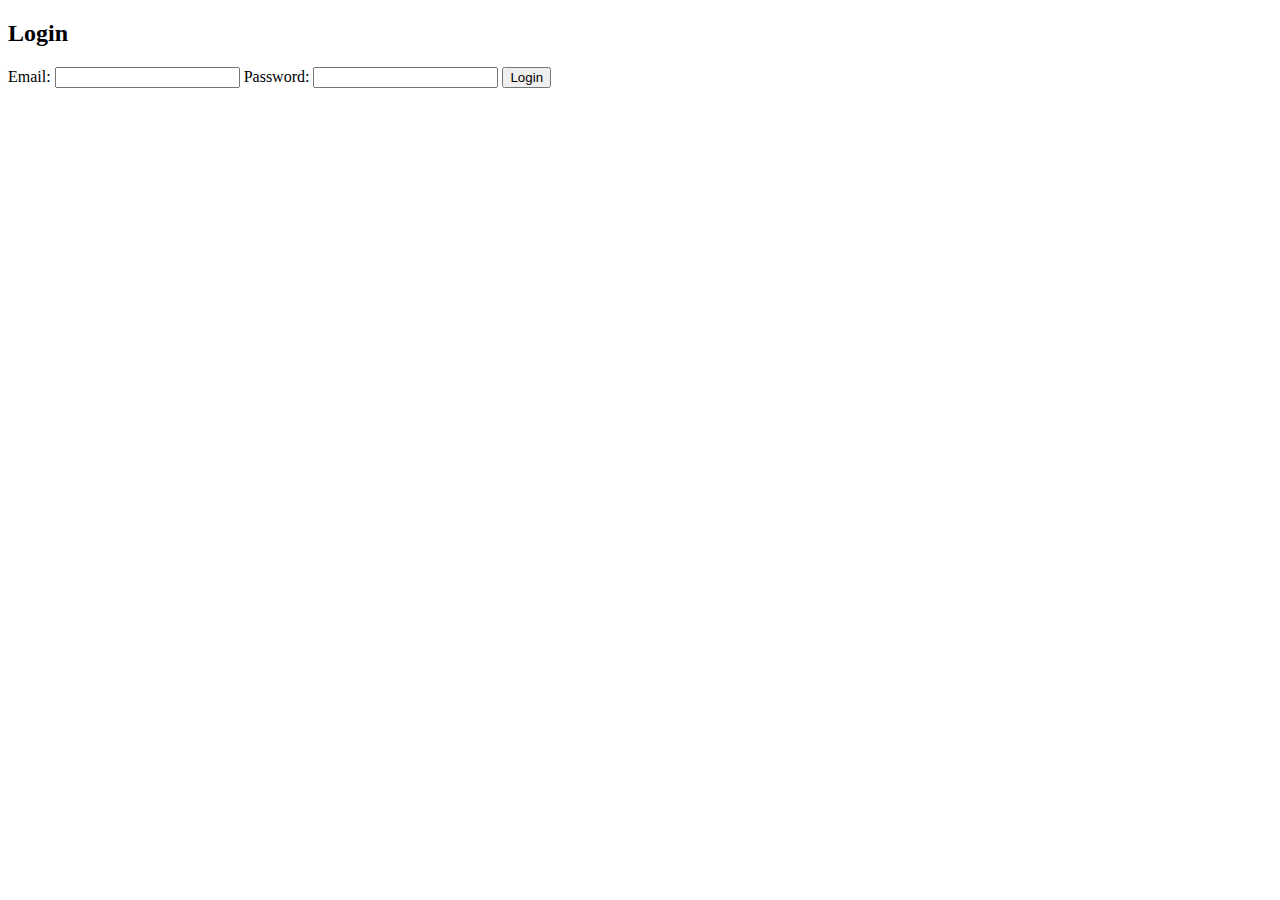
<file: main eval/DomBookApp/index.html>
<!DOCTYPE html>
<html lang="en">
<head>
    <meta charset="UTF-8">
    <meta name="viewport" content="width=device-width, initial-scale=1.0">
    <title>Login Page</title>
    <link rel="stylesheet" href="C:\Users\Saumya Upadhyay\OneDrive\Desktop\Empower her\Assignment\main eval\index.css">
</head>
<body>
    <div class="login-container">
        <h2>Login</h2>
        <form id="login-form">
            <label for="email">Email:</label>
            <input type="email" id="email" required>
            <label for="password">Password:</label>
            <input type="password" id="password" required>

            <button type="submit">Login</button>
            <p id="error-message"></p>
        </form>
    </div>
    <script src="C:\Users\Saumya Upadhyay\OneDrive\Desktop\Empower her\Assignment\main eval\DomBookApp\index.js"></script>
</body>
</html>
</file>
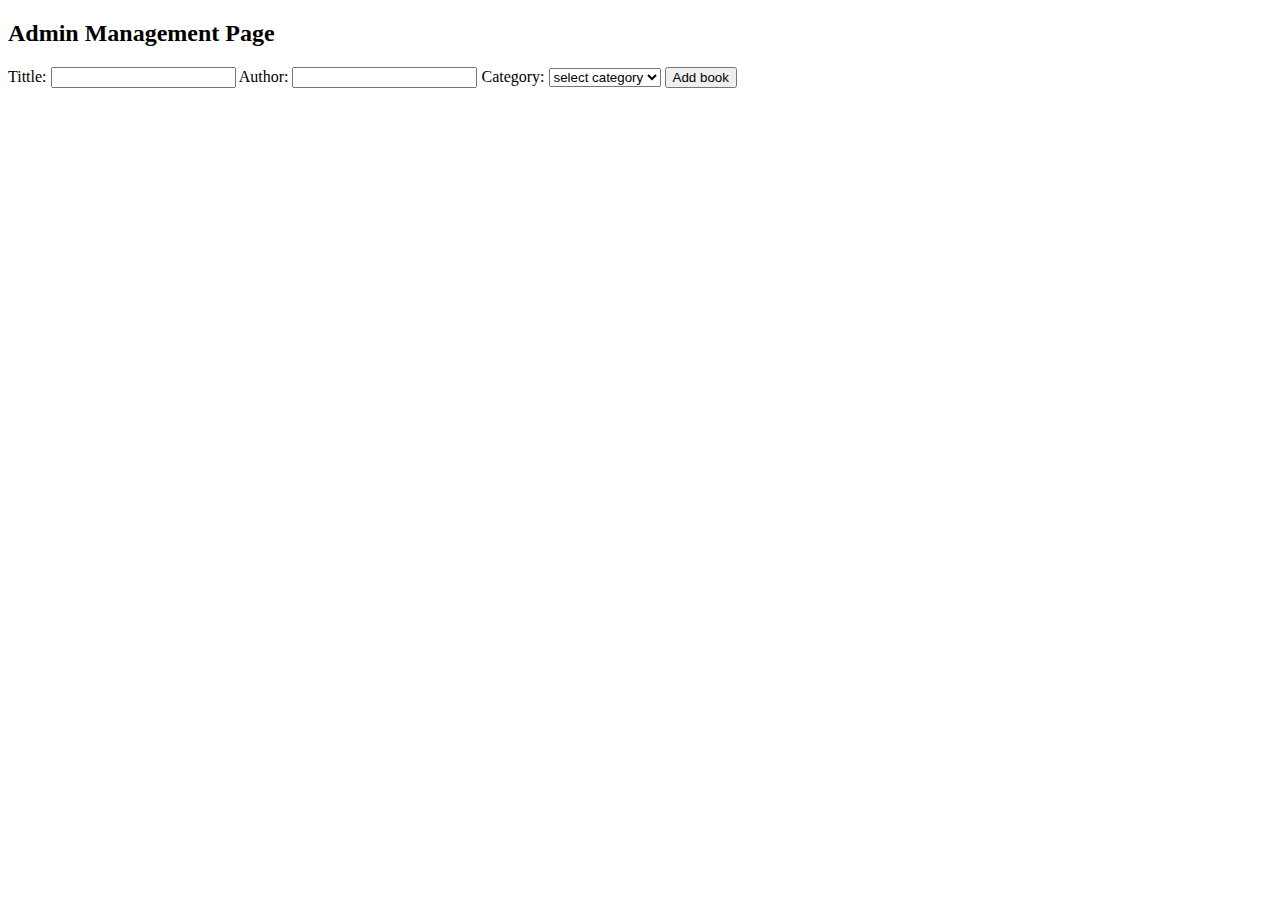
<file: main eval/admin.html>
<!DOCTYPE html>
<html lang="en">
<head>
    <meta charset="UTF-8">
    <meta name="viewport" content="width=device-width, initial-scale=1.0">
    <title>Admin Managent Page</title>
    <link rel ="stylesheet" href="C:\Users\Saumya Upadhyay\OneDrive\Desktop\Empower her\Assignment\main eval\DomBookApp\admin.css">
</head>
<body>
    <div class="admin-container">
        <h2>Admin Management Page</h2>
        <!--Form for adding new book-->
        <form id="add-book-form">
            <label for="tittle">Tittle:</label>
            <input type="text" id ="tittle" required>

            <label for="author">Author:</label>
            <input type="text" id ="author" required>

            <label for="category">Category:</label>
            <select type="Category" required>
            <option value="">select category</option>
            <option value="fiction">Fiction</option>
            <option value="comedy">Comedy</option>
            <option value="Technical">Technical</option>
            </select>

            <button type="submit">Add book</button>
        </form>
        <div class="book-grid" id="book-grid"></div>
    </div>
    <script src="C:\Users\Saumya Upadhyay\OneDrive\Desktop\Empower her\Assignment\main eval\admin.js"></script>
</body>
</html>
</file>
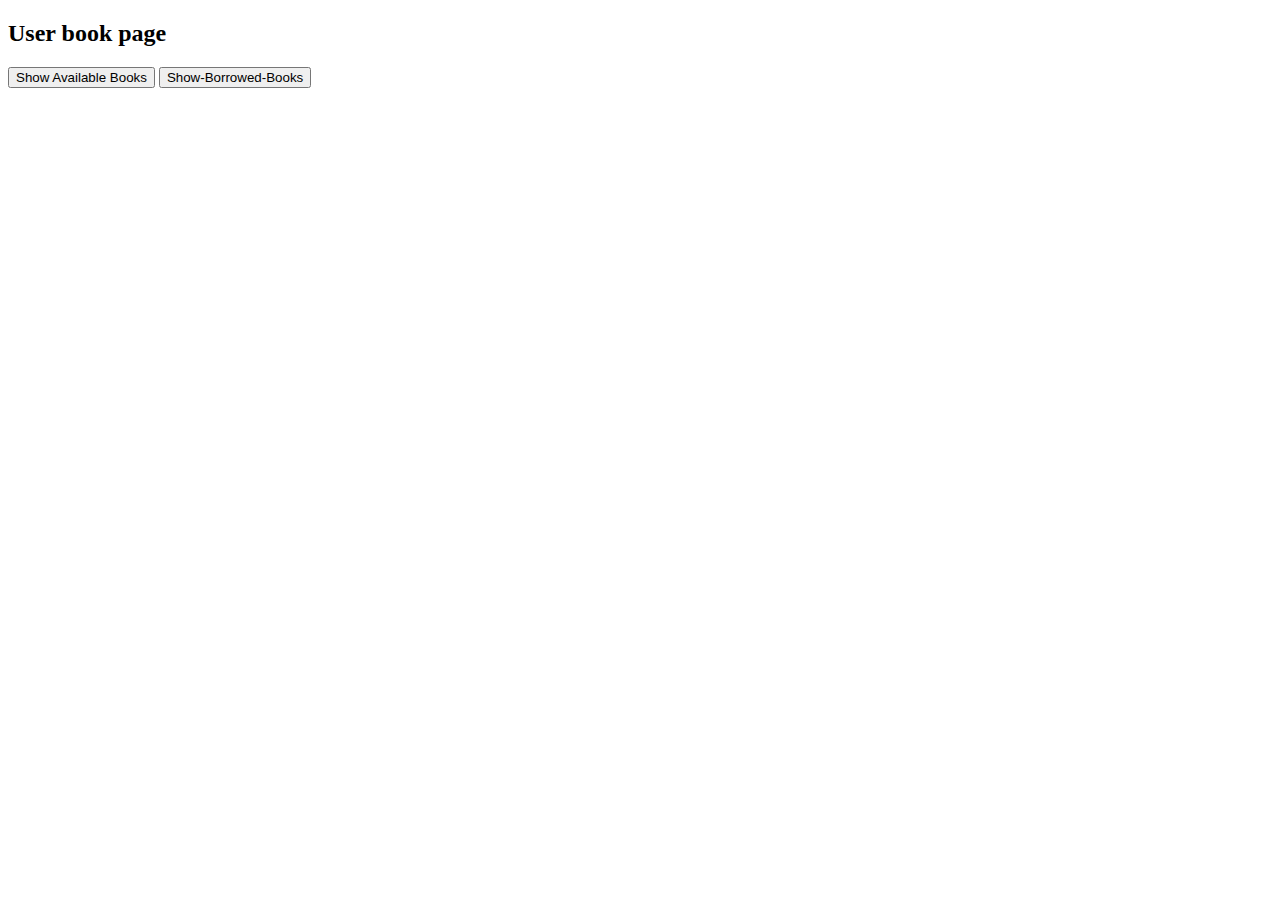
<file: main eval/books.html>
<!DOCTYPE html>
<html lang="en">
<head>
    <meta charset="UTF-8">
    <meta name="viewport" content="width=device-width, initial-scale=1.0">
    <title>User Book Page</title>
    <link rel="stylesheet" href="C:\Users\Saumya Upadhyay\OneDrive\Desktop\Empower her\Assignment\main eval\DomBookApp\books.css">
</head>
<body>
    <div class="book-container">
        <h2>User book page</h2>
        <button id="Show-available-books">Show Available Books</button>
        <button id="Show-borrowed-books">Show-Borrowed-Books</button>
        <div class="book-grid" id="book-grid"></div>

    </div>
    <script src="C:\Users\Saumya Upadhyay\OneDrive\Desktop\Empower her\Assignment\main eval\DomBookApp\books.js"></script>
    
</body>
</html>
</file>
